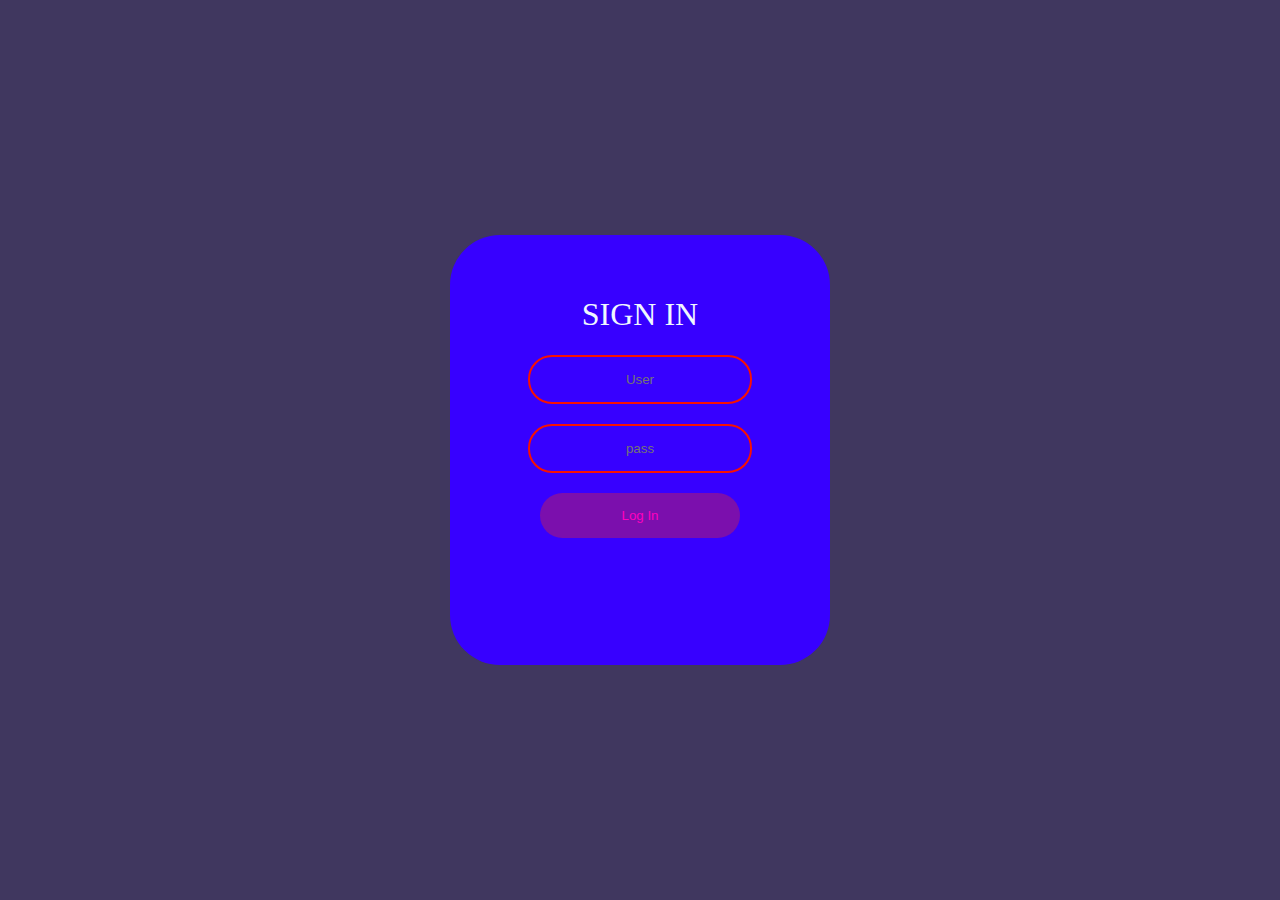
<file: index.html>
<!DOCTYPE html>
<html lang="en">
<head><link rel="stylesheet" href="style.css">
    <meta charset="UTF-8">
    <meta name="viewport" content="width=device-width, initial-scale=1.0">
    <title>signin</title>
</head>
<body>

<form action="hola.html"class="form-box">
<h1 class="form-title">Sign In</h1>
<input type="text"class="miinput" placeholder="User">
<input type="password"placeholder="pass">

<button type="submit">


    Log In
</button>

</form>











    
</body>
</html>
</file>
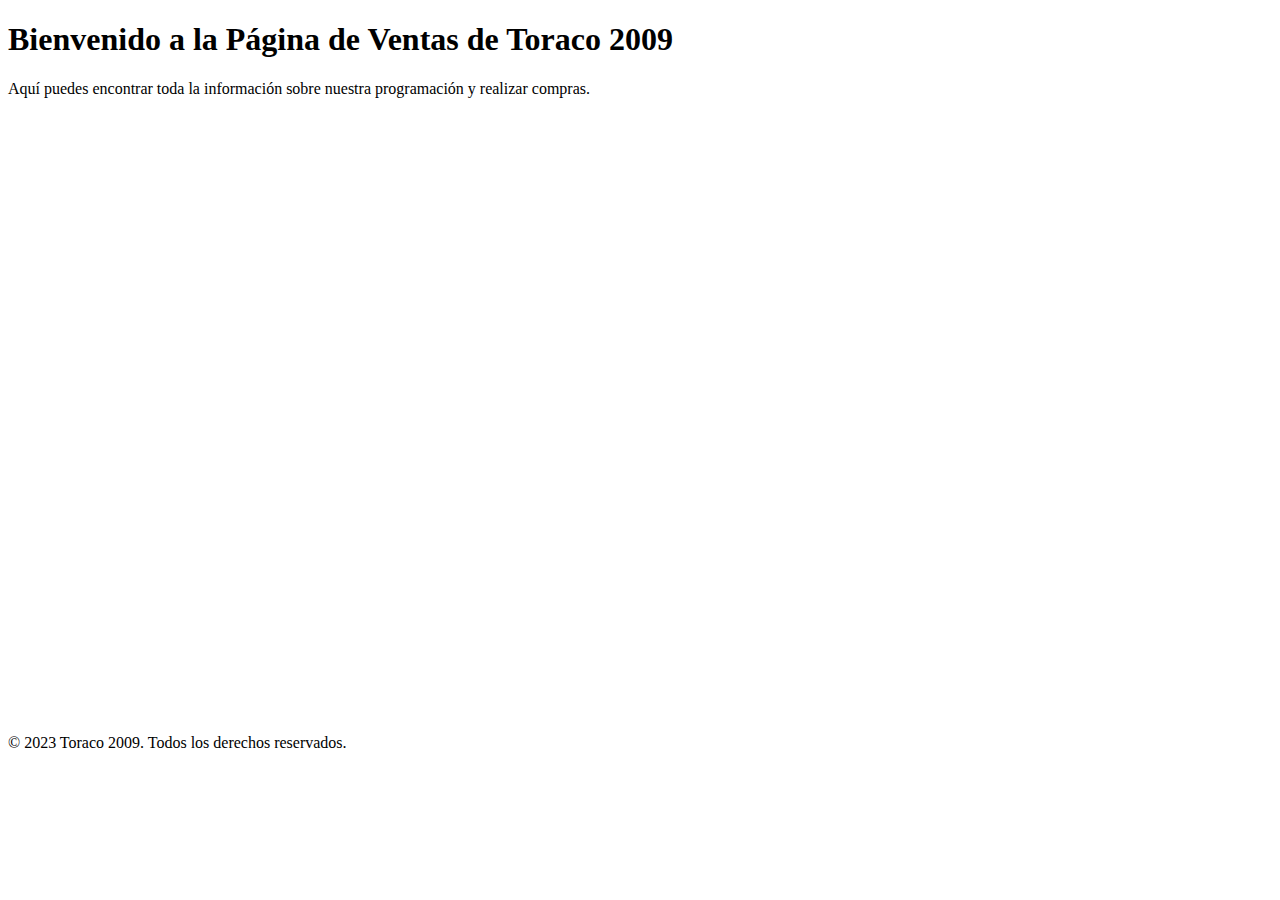
<file: hola.html>
<!DOCTYPE html>
<html lang="es">
<head>
    <meta charset="UTF-8">
    <meta name="viewport" content="width=device-width, initial-scale=1.0">
    <title>Página de Ventas de Toraco 2009</title>
</head>
<body>
    <h1>Bienvenido a la Página de Ventas de Toraco 2009</h1>
    <p>Aquí puedes encontrar toda la información sobre nuestra programación y realizar compras.</p>

    <!-- Aquí se incrustará el sitio web de Toraco 2009 -->
    <iframe src="https://toracoo2009.github.io/toraco2009_/" width="100%" height="600" frameborder="0"></iframe>

    <footer>
        <p>&copy; 2023 Toraco 2009. Todos los derechos reservados.</p>
    </footer>
</body>
</html>
</file>
<file: style.css>
body,html{

height: 100%;

}

body{
margin: 0%;
padding: 0%;
background: #40375f;
display: flex;
flex-direction: row;
flex-wrap: wrap;
justify-content: center;
align-items: center;
}


.form-box{
width: 300px;
height: 350px;
padding: 40px;
background-color: #3700ff;
border-radius: 50px;
text-align: center;


}

.form-title{

color: aliceblue;
text-transform: uppercase;
font-weight: 500;

}



.form-box input[type="text"],
.form-box input[type="password"],
.form-box button[type="submit"]{
border: 0;
background: none;
display: block;
margin: 20px auto;
padding: 15px 10px;
text-align: center;
border: 2px solid #fa1100;
width: 200px;
outline: none;
color: rgb(255, 0, 191);
border-radius: 24px;
transition: 0.25s;
}




.form-box input[type="text"]:focus,
.form-box input[type="password"]:focus{
width: 280px;
border-color: white;

}



.form-box button[type="submit"]{

border: 0;
background: #7b0fad;
cursor: pointer;

}

.form-box button[type="submit"]:hover{
background: none;

}
</file>
